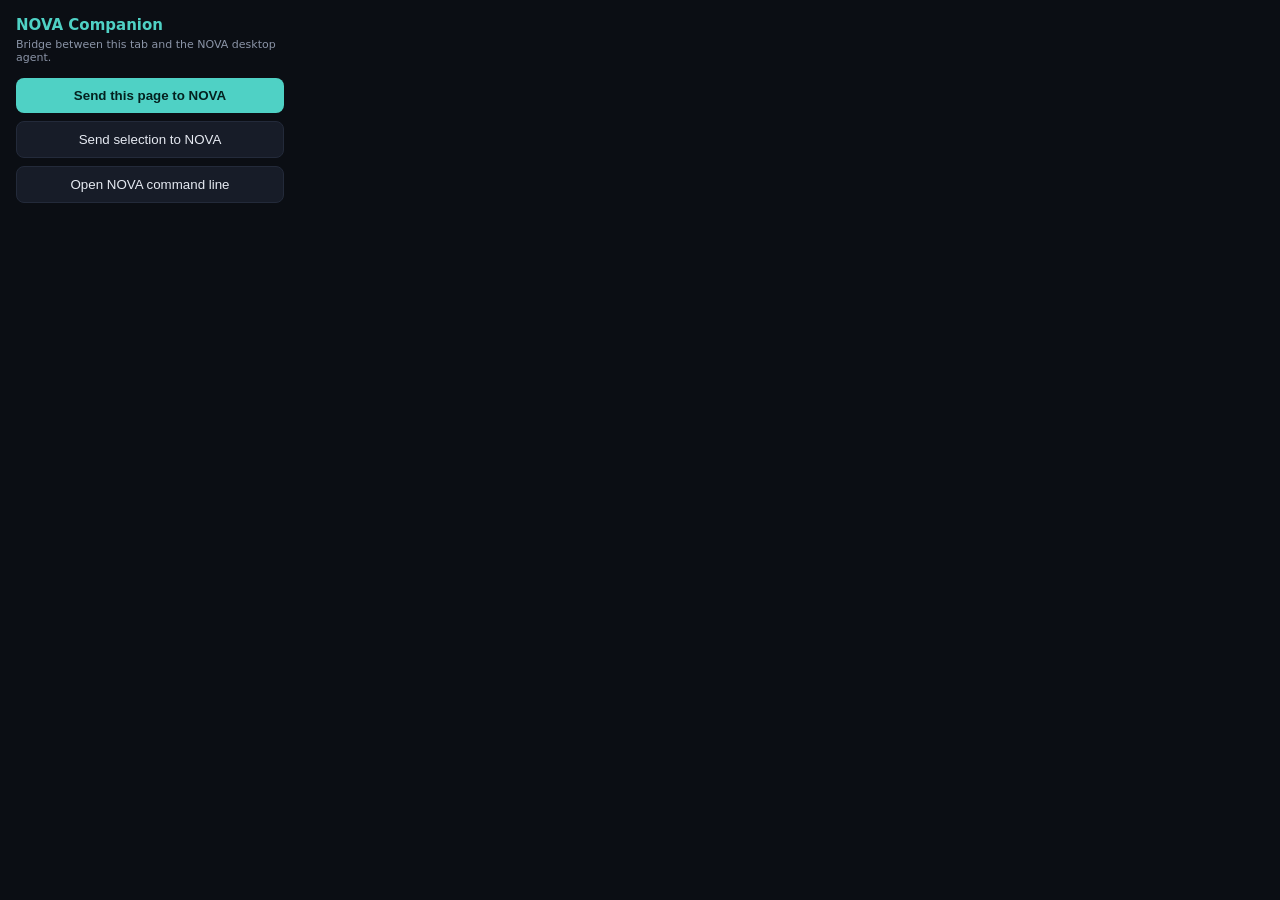
<file: apps/browser-extension/popup/popup.html>
<!doctype html>
<html lang="en">
<head>
  <meta charset="utf-8" />
  <title>NOVA Companion</title>
  <style>
    :root { color-scheme: dark; }
    body { font-family: "Segoe UI", system-ui, sans-serif; background: #0b0e14; color: #e6eaf2; width: 300px; margin: 0; }
    .wrap { padding: 16px; }
    h1 { font-size: 15px; margin: 0 0 4px; color: #4fd1c5; }
    .muted { color: #8b94a7; font-size: 11px; margin-bottom: 14px; }
    button { width: 100%; background: #171c28; color: #e6eaf2; border: 1px solid #232a3a; border-radius: 8px; padding: 10px; margin-bottom: 8px; cursor: pointer; }
    button.primary { background: #4fd1c5; color: #04211f; font-weight: 600; border: none; }
    button:hover { border-color: #4fd1c5; }
    #status { font-size: 11px; color: #8b94a7; min-height: 16px; margin-top: 8px; }
  </style>
</head>
<body>
  <div class="wrap">
    <h1>NOVA Companion</h1>
    <div class="muted">Bridge between this tab and the NOVA desktop agent.</div>
    <button class="primary" id="send-page">Send this page to NOVA</button>
    <button id="send-selection">Send selection to NOVA</button>
    <button id="open-agent">Open NOVA command line</button>
    <div id="status"></div>
  </div>
  <script src="popup.js"></script>
</body>
</html>
</file>
